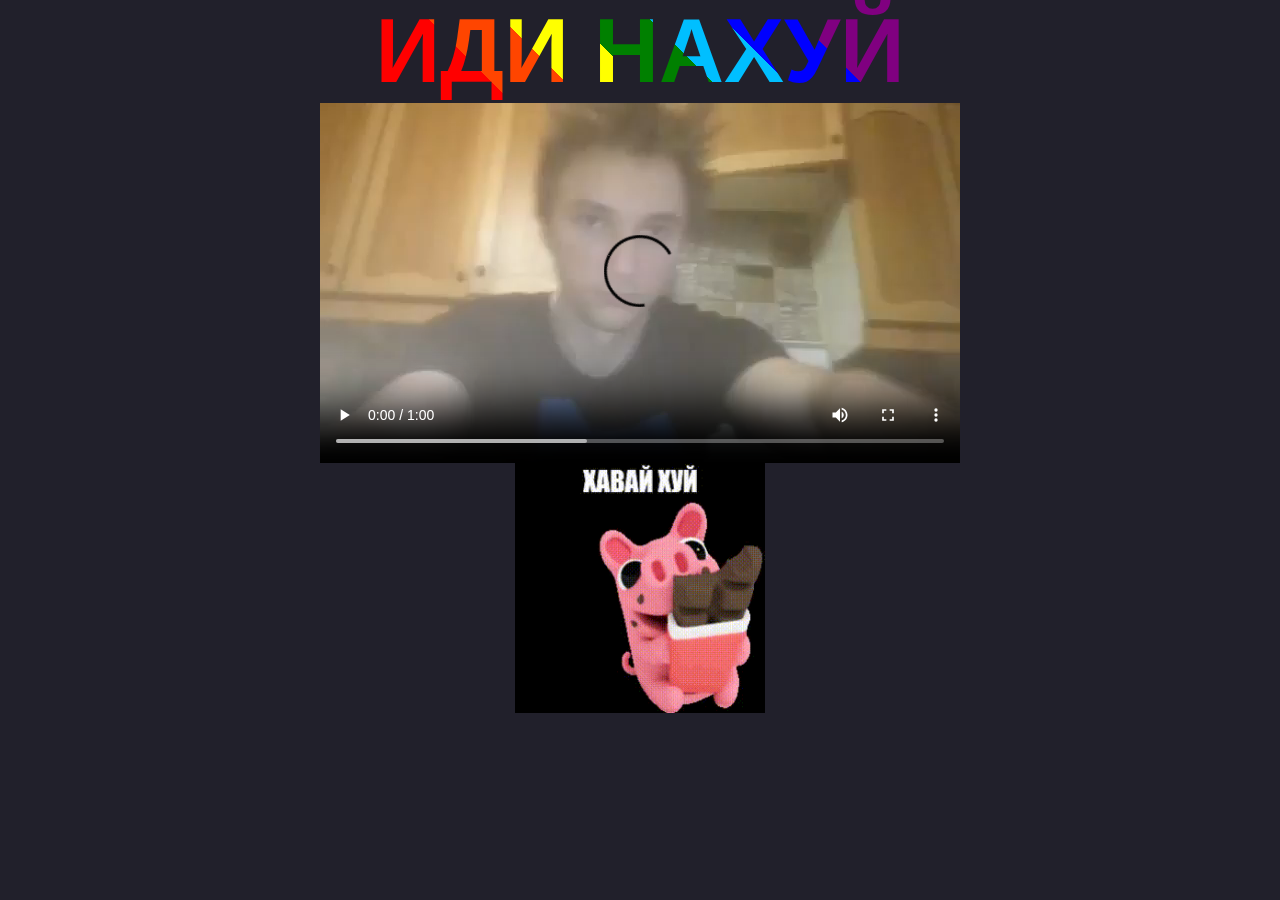
<file: index.html>
<!DOCTYPE html>
<html lang="en">
<head>
    <meta charset="UTF-8">
    <meta http-equiv="X-UA-Compatible" content="IE=edge">
    <meta name="viewport" content="width=device-width, initial-scale=1.0">
    <title>ИДИ НАХУЙ!</title>
    <link rel="stylesheet" href="style.css">
</head>
<body>
    <header>
        <a href="w0nderful.html"><h1 class="text-color">ИДИ НАХУЙ</h1></a>
        <video src="pirat.mp4" autoplay controls align="center"></video>
        <img src="animation.gif" alt="ХАВАЙ ХУЙ">
    </header>
</body>
</html>
</file>
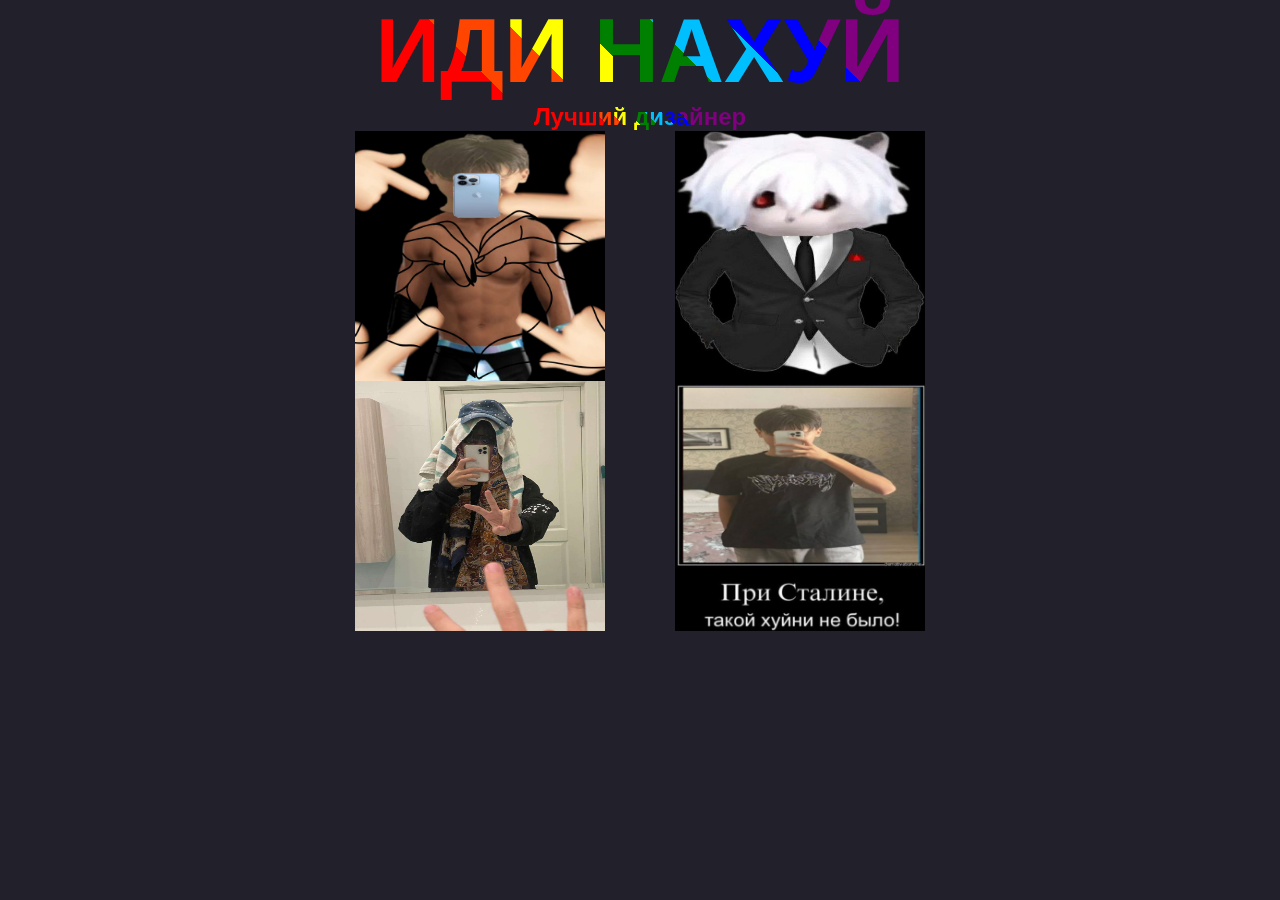
<file: w0nderful.html>
<!DOCTYPE html>
<html lang="en">
<head>
    <meta charset="UTF-8">
    <meta http-equiv="X-UA-Compatible" content="IE=edge">
    <meta name="viewport" content="width=device-width, initial-scale=1.0">
    <title>ИДИ НАХУЙ!</title>
    <link rel="stylesheet" href="style.css">
</head>
<body>
    <header>
        <a href="index.html"><h1 class="text-color">ИДИ НАХУЙ</h1></a>
        <h2 class="text-color">Лучший дизайнер</h2>
        <div class="images">
            <img src="w0n1.jpg" alt="w0nderful">
            <img src="w0n2.jpg" alt="w0nderful">
            <img src="w0n3.jpg" alt="w0nderful">
            <img src="w0n4.jpg" alt="w0nderful">
        </div>
    </header>
</body>
</html>
</file>
<file: style.css>
*{
    box-sizing: border-box;
    margin: 0 auto;
    padding: 0;
}

body{
    background-color: #21202b;
        text-align: center;
    font-family: roboto, sans-serif;
}

header{
    display: flex;
    min-height: 100vh;
    align-items: center;
    flex-direction: column;
}

a {
    text-decoration: none;
}

h1{
    width: 950px;
    font-size: 90px;
    cursor: pointer;
}

.images {
    display: flex;
    align-items: center;
    flex-wrap: wrap;
    max-width: 50%;
}

img {
    width: 250px;
    height: 250px;
}

.text-color{
    background-color: #FF0000;
    -webkit-background-clip: text;
    -webkit-text-fill-color: transparent;
    background-size: 100%;
    background-image: linear-gradient(
        45deg,
        #FF0000 33%,
        #FF4500 33%,
        #FF4500 40%,
        #FFFF00 40%,
        #FFFF00 47%,
        #008000 47%,
        #008000 54%,
        #00BFFF 54%,
        #00BFFF 61%,
        #0000FF 61%,
        #0000FF 68%,
        #800080 68%);
    animation: text-animate-rev 0.75s ease forwards;

}

.text-color:hover{
    animation: text-animate 0.5s ease-in forwards;
}

@keyframes text-animate-rev {
    0% {
        background-size: 650%;
    }
    40% {
        background-size: 650%;
    }
    100% {
        background-size: 100%;
    }
}

/* Move the background and make it larger. */
/* Animation shown when hovering over the text. */
@keyframes text-animate {
    0% {
        background-size: 100%;
    }
    80% {
        background-size: 650%;
    }
    100% {
        background-size: 650%;
    }
}
</file>
